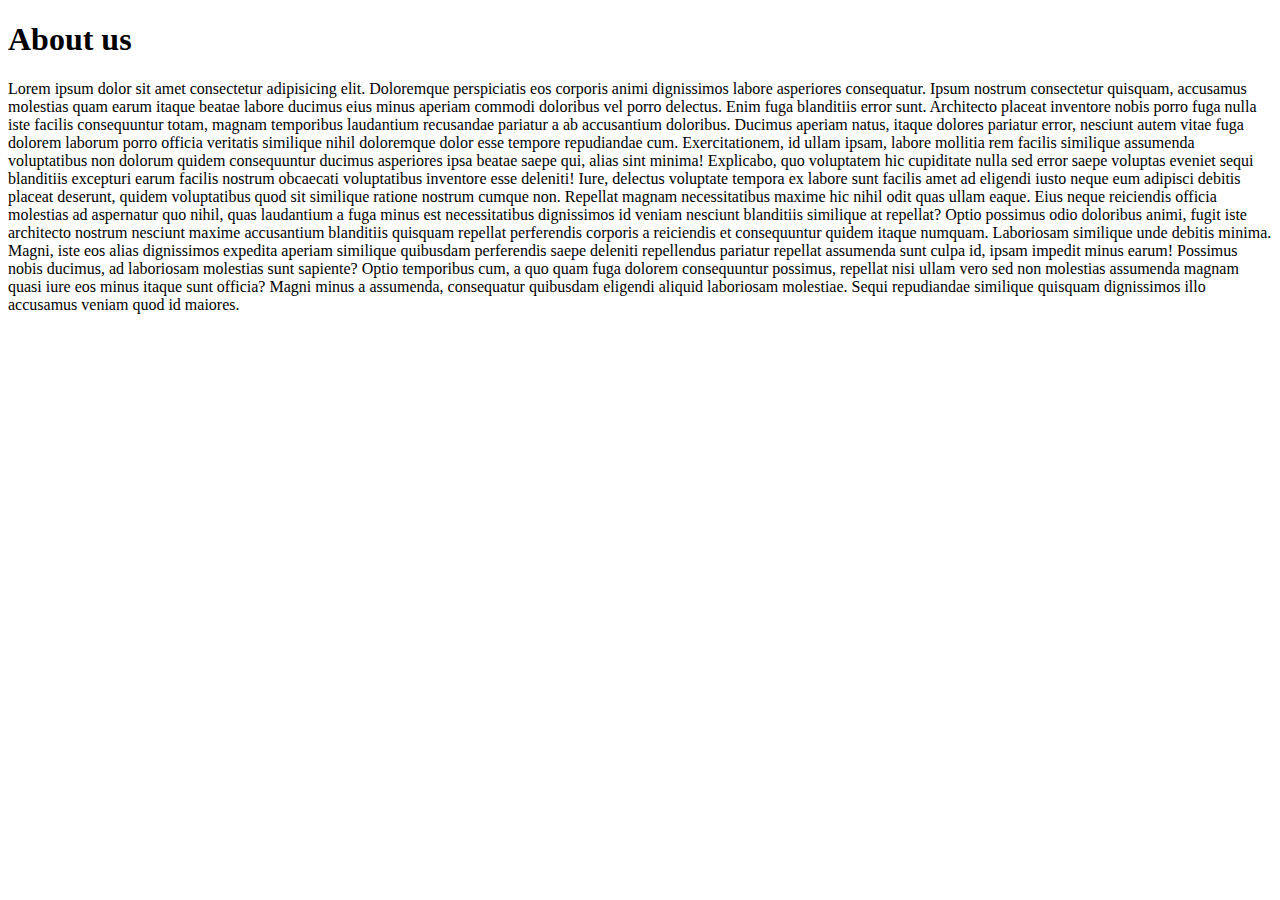
<file: About.html>
<!DOCTYPE html>
<html lang="en">
<head>
    <meta charset="UTF-8">
    <meta name="viewport" content="width=device-width, initial-scale=1.0">
    <title>About us</title>
</head>
<body>
    <h1>About us</h1>
    <p>Lorem ipsum dolor sit amet consectetur adipisicing elit. Doloremque perspiciatis eos corporis animi dignissimos labore asperiores consequatur. Ipsum nostrum consectetur quisquam, accusamus molestias quam earum itaque beatae labore ducimus eius minus aperiam commodi doloribus vel porro delectus. Enim fuga blanditiis error sunt. Architecto placeat inventore nobis porro fuga nulla iste facilis consequuntur totam, magnam temporibus laudantium recusandae pariatur a ab accusantium doloribus. Ducimus aperiam natus, itaque dolores pariatur error, nesciunt autem vitae fuga dolorem laborum porro officia veritatis similique nihil doloremque dolor esse tempore repudiandae cum. Exercitationem, id ullam ipsam, labore mollitia rem facilis similique assumenda voluptatibus non dolorum quidem consequuntur ducimus asperiores ipsa beatae saepe qui, alias sint minima! Explicabo, quo voluptatem hic cupiditate nulla sed error saepe voluptas eveniet sequi blanditiis excepturi earum facilis nostrum obcaecati voluptatibus inventore esse deleniti! Iure, delectus voluptate tempora ex labore sunt facilis amet ad eligendi iusto neque eum adipisci debitis placeat deserunt, quidem voluptatibus quod sit similique ratione nostrum cumque non. Repellat magnam necessitatibus maxime hic nihil odit quas ullam eaque. Eius neque reiciendis officia molestias ad aspernatur quo nihil, quas laudantium a fuga minus est necessitatibus dignissimos id veniam nesciunt blanditiis similique at repellat? Optio possimus odio doloribus animi, fugit iste architecto nostrum nesciunt maxime accusantium blanditiis quisquam repellat perferendis corporis a reiciendis et consequuntur quidem itaque numquam. Laboriosam similique unde debitis minima. Magni, iste eos alias dignissimos expedita aperiam similique quibusdam perferendis saepe deleniti repellendus pariatur repellat assumenda sunt culpa id, ipsam impedit minus earum! Possimus nobis ducimus, ad laboriosam molestias sunt sapiente? Optio temporibus cum, a quo quam fuga dolorem consequuntur possimus, repellat nisi ullam vero sed non molestias assumenda magnam quasi iure eos minus itaque sunt officia? Magni minus a assumenda, consequatur quibusdam eligendi aliquid laboriosam molestiae. Sequi repudiandae similique quisquam dignissimos illo accusamus veniam quod id maiores.
    </p>
</body>
</html>
</file>
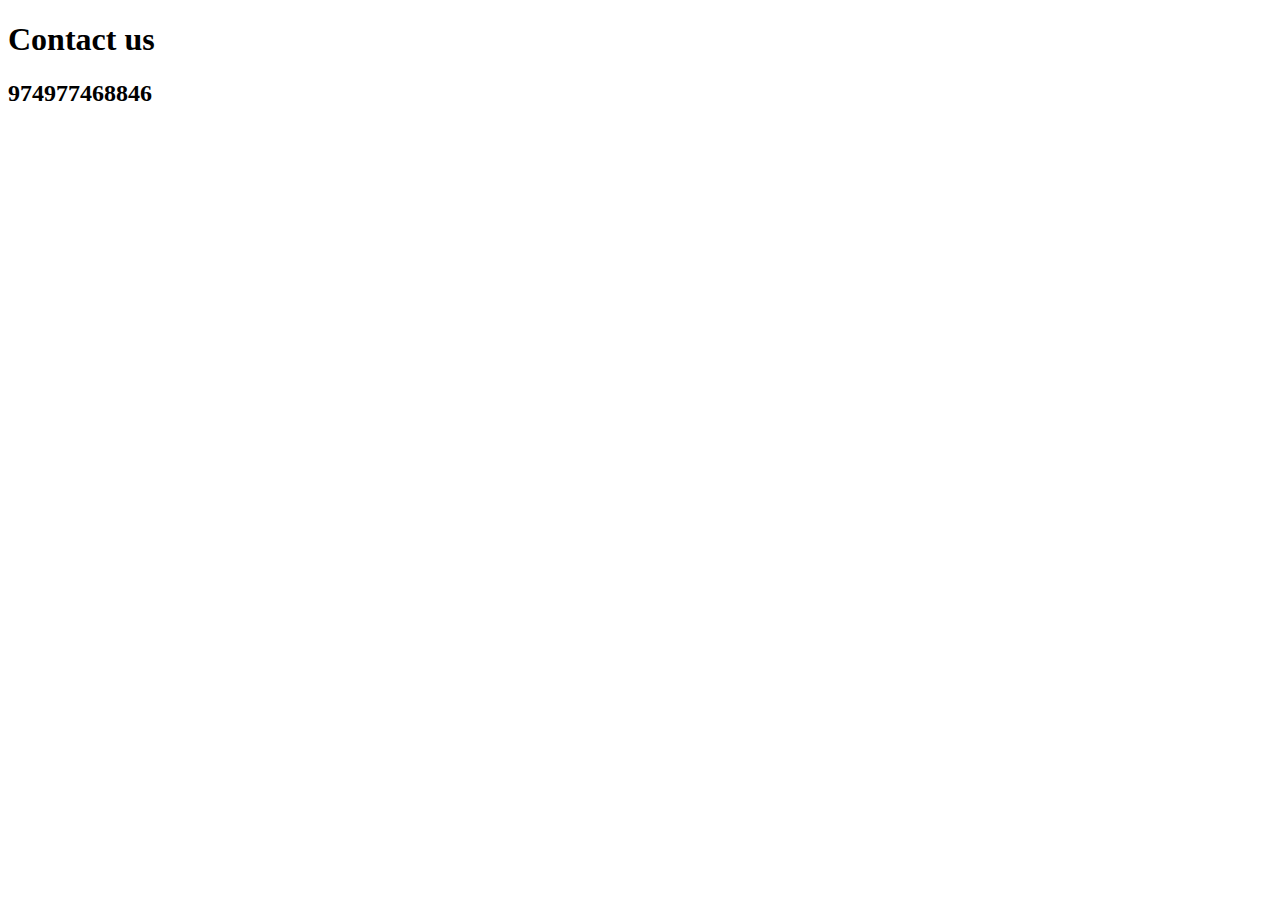
<file: Contact.html>
<!DOCTYPE html>
<html lang="en">
<head>
    <meta charset="UTF-8">
    <meta name="viewport" content="width=device-width, initial-scale=1.0">
    <title>Contact us</title>
</head>
<body>
    <h1>Contact us</h1>
    <h2>974977468846</h2>
</body>
</html>
</file>
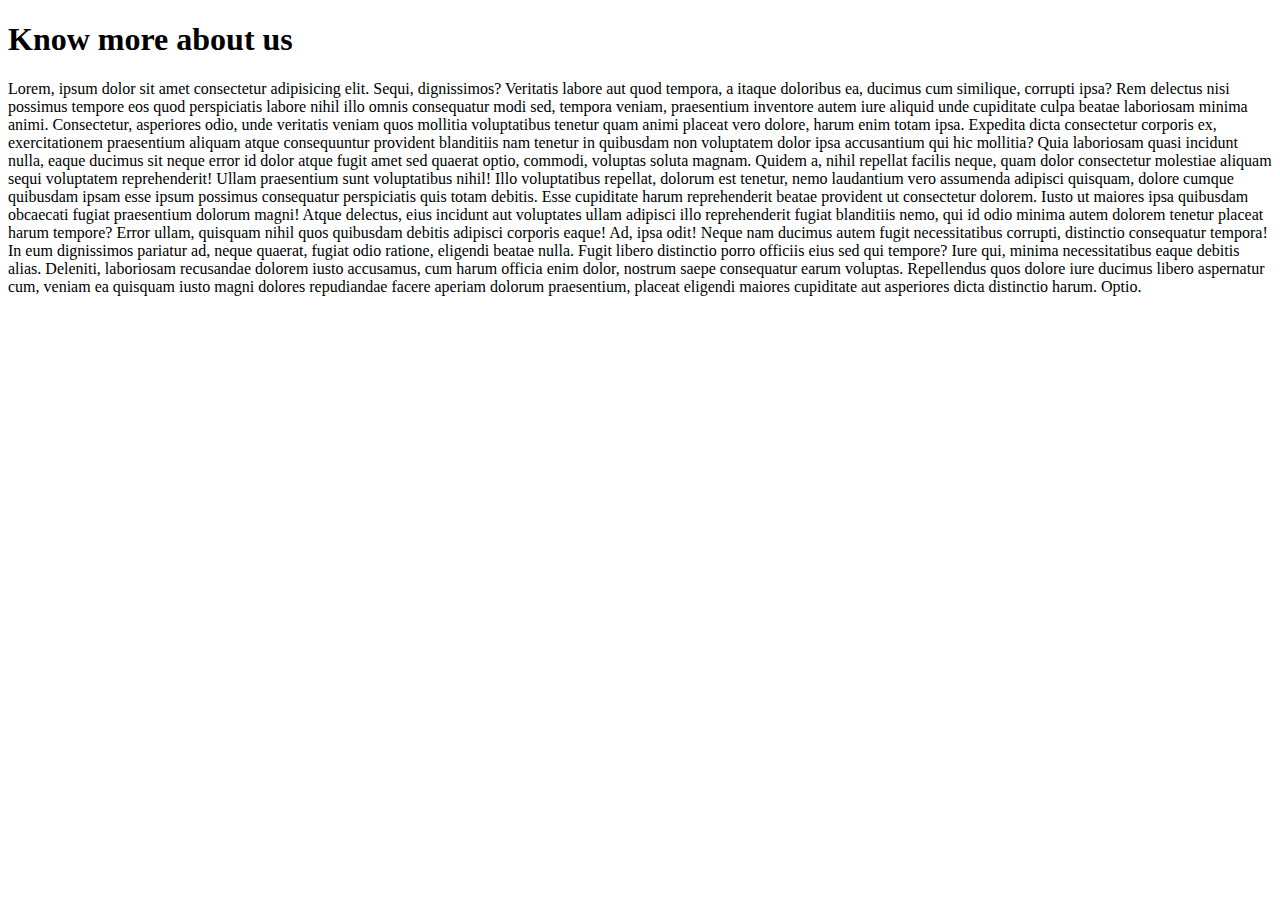
<file: Know_More.html>
<!DOCTYPE html>
<html lang="en">
<head>
    <meta charset="UTF-8">
    <meta name="viewport" content="width=device-width, initial-scale=1.0">
    <title>Know more</title>
</head>
<body>
    <h1>Know more about us</h1>
<p>Lorem, ipsum dolor sit amet consectetur adipisicing elit. Sequi, dignissimos? Veritatis labore aut quod tempora, a itaque doloribus ea, ducimus cum similique, corrupti ipsa? Rem delectus nisi possimus tempore eos quod perspiciatis labore nihil illo omnis consequatur modi sed, tempora veniam, praesentium inventore autem iure aliquid unde cupiditate culpa beatae laboriosam minima animi. Consectetur, asperiores odio, unde veritatis veniam quos mollitia voluptatibus tenetur quam animi placeat vero dolore, harum enim totam ipsa. Expedita dicta consectetur corporis ex, exercitationem praesentium aliquam atque consequuntur provident blanditiis nam tenetur in quibusdam non voluptatem dolor ipsa accusantium qui hic mollitia? Quia laboriosam quasi incidunt nulla, eaque ducimus sit neque error id dolor atque fugit amet sed quaerat optio, commodi, voluptas soluta magnam. Quidem a, nihil repellat facilis neque, quam dolor consectetur molestiae aliquam sequi voluptatem reprehenderit! Ullam praesentium sunt voluptatibus nihil! Illo voluptatibus repellat, dolorum est tenetur, nemo laudantium vero assumenda adipisci quisquam, dolore cumque quibusdam ipsam esse ipsum possimus consequatur perspiciatis quis totam debitis. Esse cupiditate harum reprehenderit beatae provident ut consectetur dolorem. Iusto ut maiores ipsa quibusdam obcaecati fugiat praesentium dolorum magni! Atque delectus, eius incidunt aut voluptates ullam adipisci illo reprehenderit fugiat blanditiis nemo, qui id odio minima autem dolorem tenetur placeat harum tempore? Error ullam, quisquam nihil quos quibusdam debitis adipisci corporis eaque! Ad, ipsa odit! Neque nam ducimus autem fugit necessitatibus corrupti, distinctio consequatur tempora! In eum dignissimos pariatur ad, neque quaerat, fugiat odio ratione, eligendi beatae nulla. Fugit libero distinctio porro officiis eius sed qui tempore? Iure qui, minima necessitatibus eaque debitis alias. Deleniti, laboriosam recusandae dolorem iusto accusamus, cum harum officia enim dolor, nostrum saepe consequatur earum voluptas. Repellendus quos dolore iure ducimus libero aspernatur cum, veniam ea quisquam iusto magni dolores repudiandae facere aperiam dolorum praesentium, placeat eligendi maiores cupiditate aut asperiores dicta distinctio harum. Optio.</p>
</body>
</html>
</file>
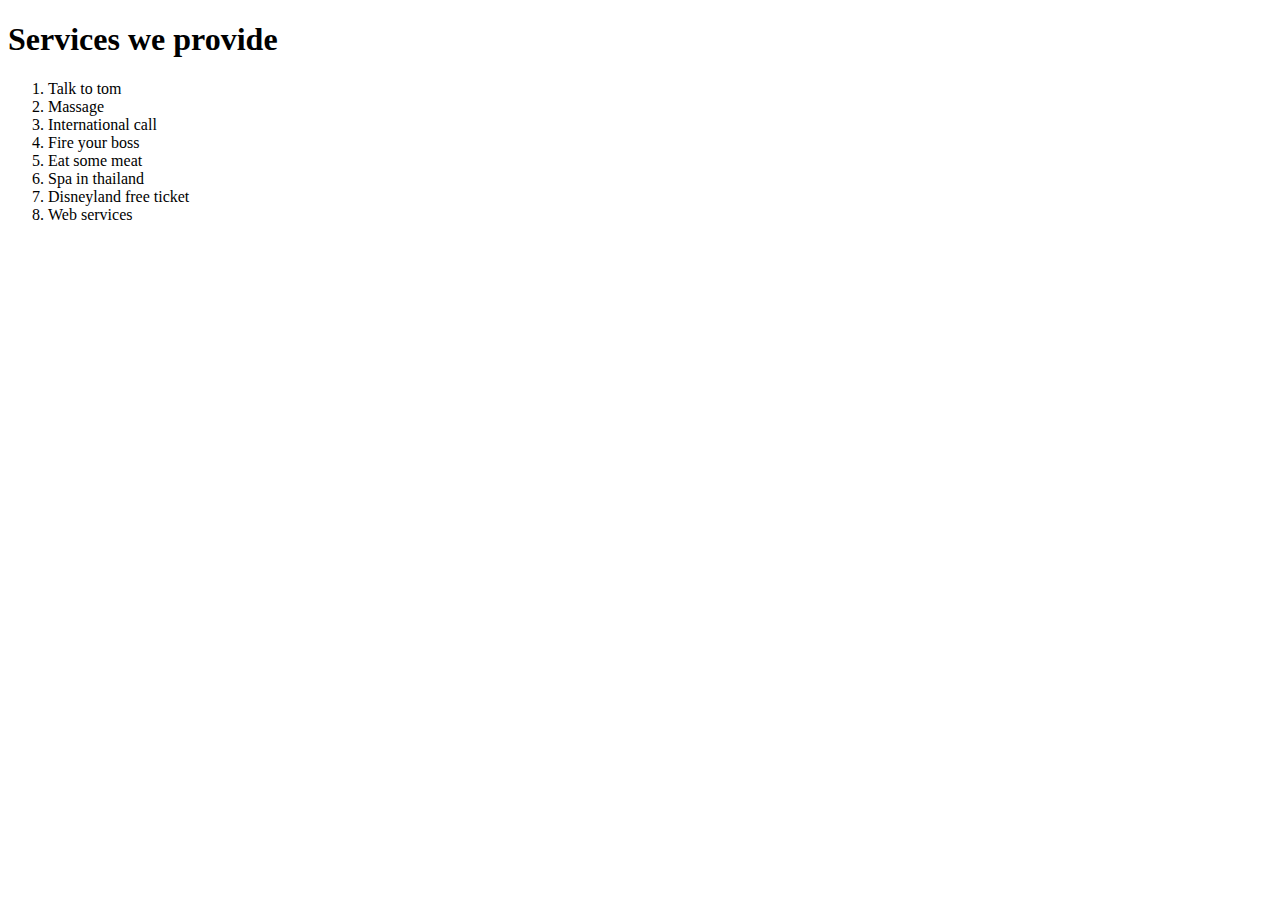
<file: Services.html>
<!DOCTYPE html>
<html lang="en">
<head>
    <meta charset="UTF-8">
    <meta name="viewport" content="width=device-width, initial-scale=1.0">
    <title>Services</title>
</head>
<body>
    <h1>Services we provide</h1>
    <ol>
        <li>Talk to tom</li>
        <li>Massage</li>
        <li>International call</li>
        <li>Fire your boss</li>
        <li>Eat some meat</li>
        <li>Spa in thailand</li>
        <li>Disneyland free ticket</li>
        <li>Web services</li>
    </ol>
</body>
</html>
</file>
